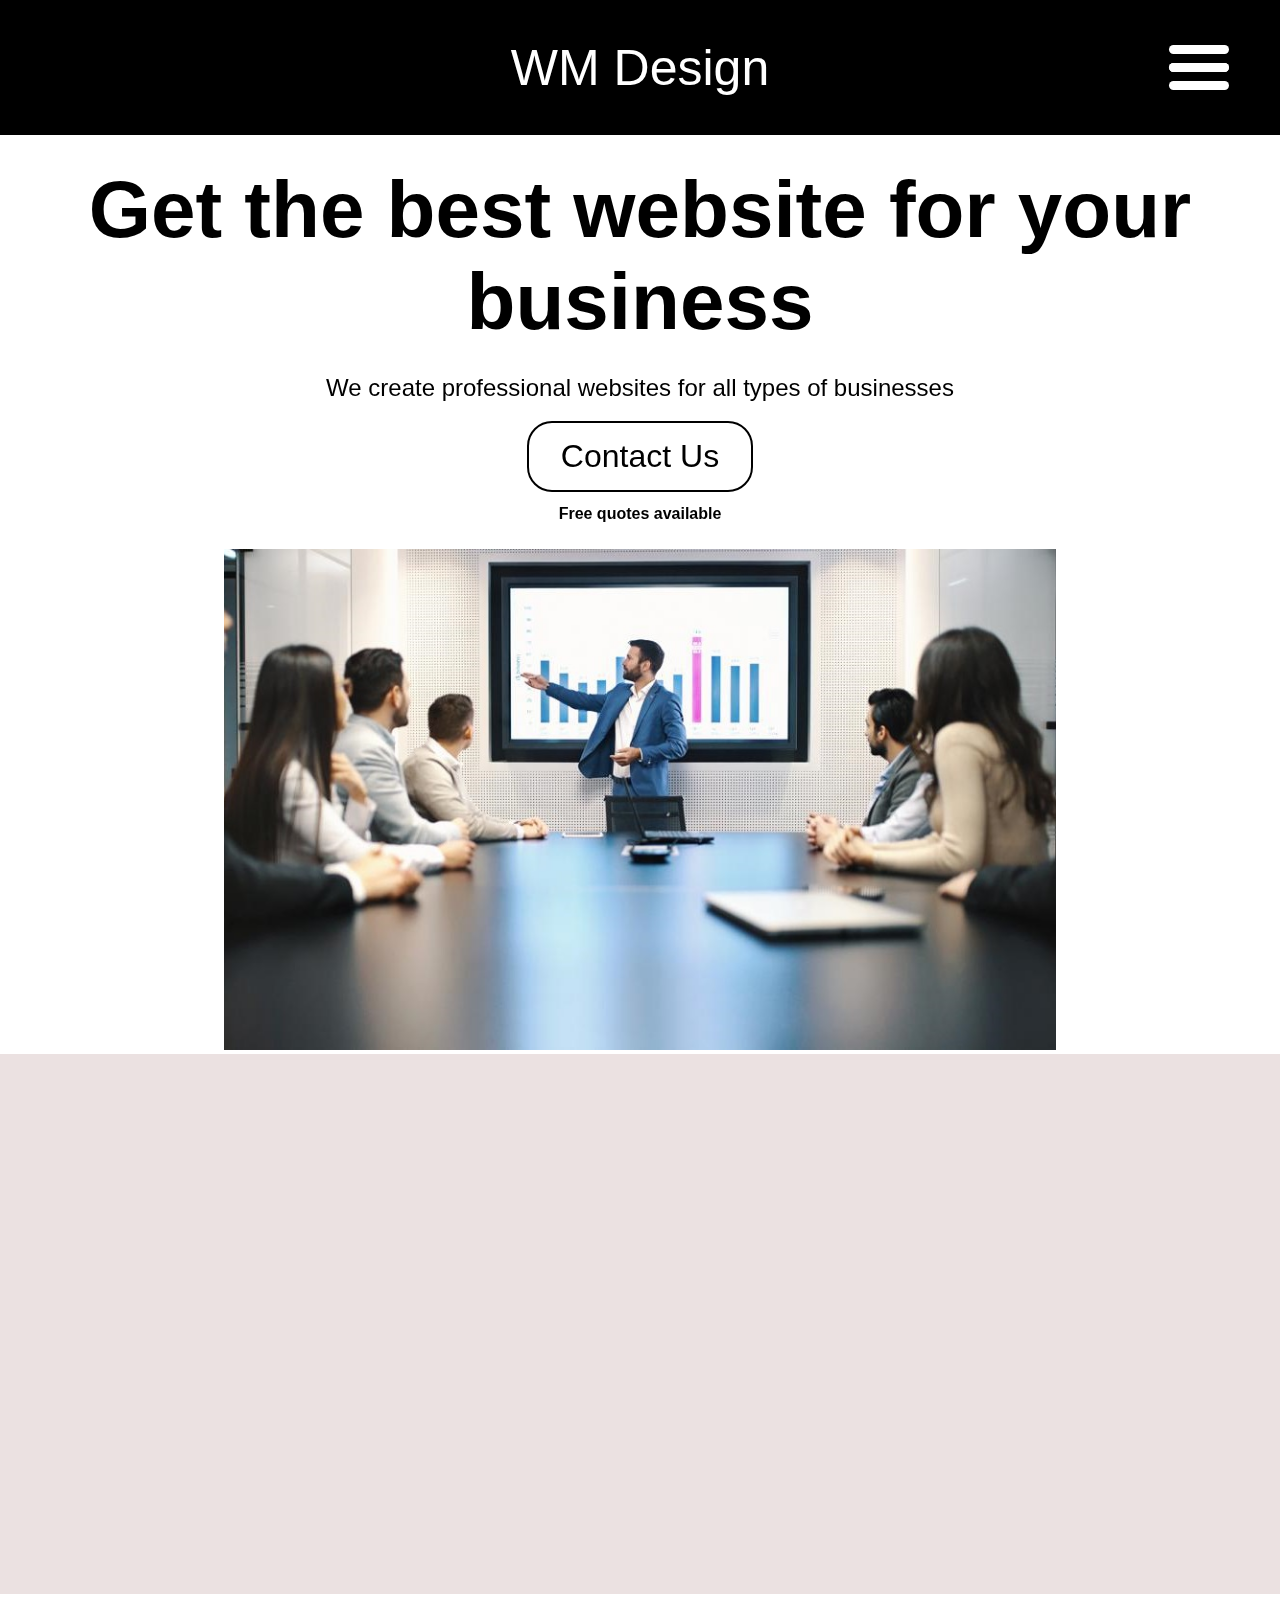
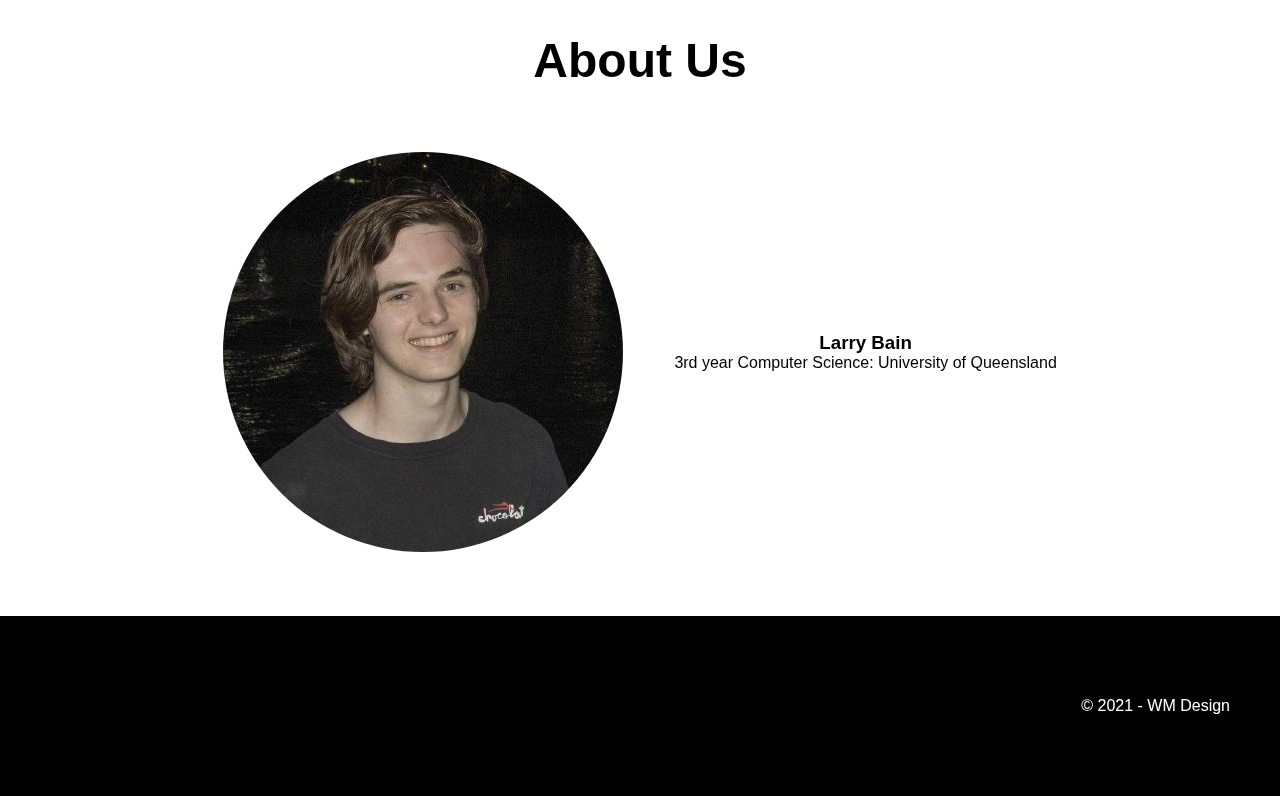
<file: index.html>
<!doctype html>
<html lang="en">
    <head>
        <link rel="stylesheet" href="css/style.css">
        <link rel="stylesheet" href="css/responsive.css">
        <link rel="stylesheet" href="js/aos/aos.css">
        <link rel="stylesheet" href="js/tiny-slider/tiny-slider.css">
        <meta charset="utf-8">
        <title>WM Design</title>
    </head>

    <body>
        <div id="nav-mask" onclick="navFunction()"></div>

        <div id="nav-menu">
            <ul>
                <li>
                    <a class="nav-heading" href="index.html">Home</a>
                </li>
                <li>
                    <a class="nav-heading" href="contact.html">Contact</a>
                </li>
            </ul>
        </div>

        <div class="banner">
            <div class="logo">
                WM Design
            </div>

            <div id="nav-icon" onclick="navFunction()">
                <span></span>
                <span></span>
                <span></span>
                <span></span>
            </div>
        </div>

        <div class="intro">
            <div class="intro-1">
                Get the best website for your business
            </div>
            <div class="intro-2">
                We create professional websites for all types of businesses
            </div>
            <a class="intro-button" href="contact.html">
                Contact Us
            </a>
            <div class="intro-3">
                Free quotes available
            </div>
        </div>
        

        <div class="slides">
            <div id="slideshow">
                <div class="tiny-slider">
                    <div>
                        <img src="images/stock-1.jpg" alt="Classified image">
                    </div>
                    <div>
                        <img src="images/stock-2.jpg" alt="Classified image">
                    </div>
                </div>
            </div>
            <div id="controls">
                <button class="previous">Prev</button>
                <button class="next">Next</button>
            </div>
        </div>

        <div class="sec-2">
            <h2 data-aos="fade-right">
                Get quoted for your website today...
            </h2>
            <div class="filler">
                <div class="list-icon" data-aos="fade-up" data-aos-delay="500">
                    <img src="images/icon-interactive.png"></img>
                    <h3>Interactive Websites</h3>
                </div>
                <div class="list-icon" data-aos="fade-up" data-aos-delay="500">
                    <img src="images/icon-engagement.png"></img>
                    <h3>Keep Users Engaged</h3>
                </div>
                <div class="list-icon" data-aos="fade-up" data-aos-delay="500">
                    <img src="images/icon-responsive.png"></img>
                    <h3>Responsive Design</h3>
                </div>
            </div>
        </div>
        <div class="sec-3">
            <h2>About Us</h2>
            <div class="profile-1">
                <img src="images/profile-1.jpg"></img>
                <div class="bio-1">
                    <h3>Larry Bain</h3>
                    <caption>
                        3rd year Computer Science: University of Queensland
                    </caption>
                </div>
            </div>
        </div>
        

        <div class="footer">
            © 2021 - WM Design
        </div>

        <script src="js/tiny-slider/min/tiny-slider.js"></script>
        <script src="js/aos/aos.js"></script>
        <script src="js/slider.js"></script>
        <script src="js/script.js"></script>
        <script>
			AOS.init();
		</script>
    </body>
</html>
</file>
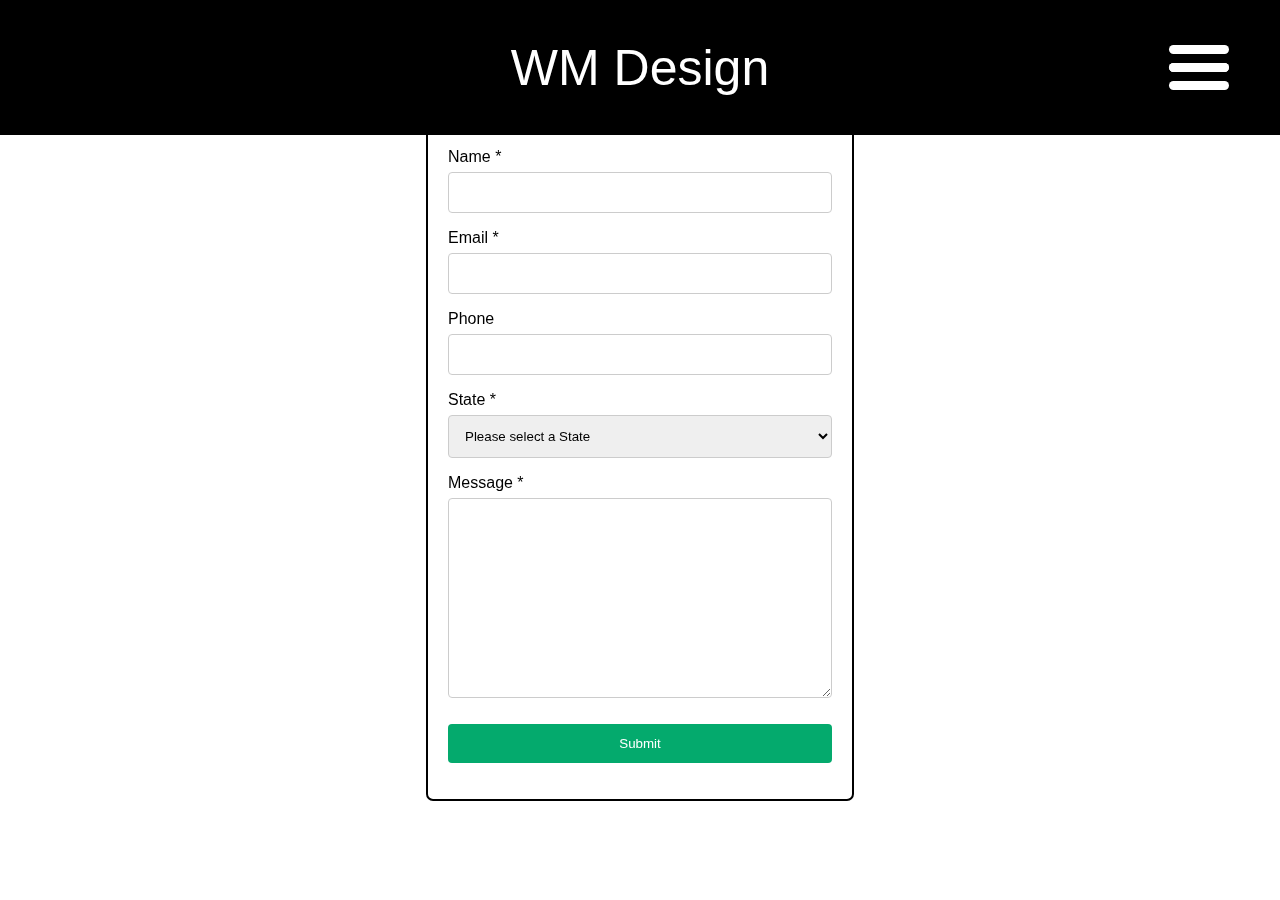
<file: contact.html>
<!doctype html>
<html lang="en">
    <head>
        <link rel="stylesheet" href="css/style.css">
        <link rel="stylesheet" href="css/responsive.css">
        <meta charset="utf-8">
        <title>WM Design</title>
    </head>

    <body>
        <div id="nav-mask" onclick="navFunction()"></div>

        <div id="nav-menu">
            <ul>
                <li>
                    <a class="nav-heading" href="index.html">Home</a>
                </li>
                <li>
                    <a class="nav-heading" href="contact.html">Contact</a>
                </li>
            </ul>
        </div>

        <div class="banner">
            <div class="logo">
                WM Design
            </div>
            
            <div id="nav-icon" onclick="navFunction()">
                <span></span>
                <span></span>
                <span></span>
                <span></span>
            </div>
        </div>

        <div class="container">
            <form action="action_page.php">
          
              <label for="name">Name *</label>
              <input type="text" id="input_1" name="full_name">

              <label for="email">Email *</label>
              <input type="email" id="input_2" name="email_address">

              <label for="ph_number">Phone</label>
              <input type="number" id="input_3" name="phone_number">
          
              <label for="state">State *</label>
              <select id="input_4" name="state">
                <option value="" selected="selected" class="placeholder">Please select a State</option>
                <option value="act">Australian Capital Territory</option>
                <option value="nsw">New South Wales</option>
                <option value="nt">Northern Territory</option>
                <option value="qld">Queensland</option>
                <option value="vic">Victoria</option>
                <option value="sa">South Australia</option>
                <option value="wa">Western Australia</option>
                <option value="tas">Tasmania</option>
              </select>
          
              <label for="message">Message *</label>
              <textarea id="message" name="message" style="height:200px"></textarea>
          
              <input type="submit" value="Submit">
          
            </form>
          </div>

        <script src="js/tiny-slider/min/tiny-slider.js"></script>
        <script src="js/script.js"></script>
        
    </body>
</html>
</file>
<file: css/style.css>
/* Variables */
:root {
    --primaryColour: white;
    --secondaryColour: black;
    --highlightsColour: rgb(235, 225, 225);
}

* {
	margin: 0;
	padding: 0;
}

body {
    font-family: Arial, Helvetica, sans-serif;
}

a {
    text-decoration: none;
}

.banner {
    height: 15vh;
    top: 0;
    background-color: black;
    position: fixed;
    width: 100%;
    z-index: 6;
    display: flex;
    justify-content: center;
    align-items: center;
}

.logo {
    font-size: 50px;
    color: var(--primaryColour);
    display: flex;
}

.est {
    color: var(--primaryColour);
}

#nav-mask {
    position: fixed;
    top: 0;
    left: 0;
    width: 100%;
    height: 100%;
    background: rgba(0,0,0,.6);
    opacity: 0;
    pointer-events: none;
    transition: opacity .5s linear;
    outline: 2px solid red;
    z-index: -1;
}

#nav-icon {
    width: 60px;
    height: 45px;
    transform: rotate(0deg);
    transition: .5s ease-in-out;
    cursor: pointer;
    z-index: 11;
    position: absolute;
    right: 4%;
}

#nav-icon span {
    display: block;
    position: absolute;
    height: 9px;
    width: 100%;
    border-radius: 9px;
    opacity: 1;
    left: 0;
    transform: rotate(0deg);
    transition: .25s ease-in-out;
    background: var(--primaryColour);
}

#nav-icon span:nth-child(1) {
    top: 0px;
}

#nav-icon span:nth-child(2) {
    top: 18px;
}

#nav-icon span:nth-child(3) {
    top: 18px;
}

#nav-icon span:nth-child(4) {
    top: 36px;
}

#nav-icon.open span:nth-child(1) {
    top: 18px;
    width: 0%;
    left: 50%;
}

#nav-icon.open span:nth-child(2) {
    transform: rotate(45deg);
}

#nav-icon.open span:nth-child(3) {
    transform: rotate(-45deg);
}

#nav-icon.open span:nth-child(4) {
    top: 18px;
    width: 0%;
    left: 50%;
}

#nav-menu {
    height: 100%;
    width: 0;
    position: fixed;
    z-index: 6;
    top: 5%;
    right: 0;
    background-color: var(--secondaryColour);
    transition: 0.5s;
}

#nav-menu ul {
    list-style-type: none;
    display: flex;
    align-items: center;
    justify-content: space-evenly;
    flex-direction: column;
    height: 100%;
}

#nav-menu a {
    padding: 1em 1em;
    text-decoration: none;
    font-size: 2em;
    color: var(--primaryColour);
    display: none;
    transition: 0.3s;
}

#nav-menu a:hover {
    background-color: var(--primaryColour);
    color: var(--secondaryColour);
}


/* Styling for menu bar */
/*
.nav-bar {
    width: 100%;
    background-color: var(--highlightsColour);
}

.nav-bar ul {
    display: flex;
    list-style-type: none;
}

.nav-bar li {
    transition: 0.3s;
}

.nav-bar a {
    display: inline-block;
    text-align: center;
    padding: 14px 16px;
    text-decoration: none;
    color: var(--secondaryColour);
}

.nav-bar a.active {
    background-color: var(--primaryColour);
    text-decoration: underline;
  }

.nav-bar li:hover {
    background-color: var(--primaryColour);
}
*/

/* Styling for index.html */
.intro {
    display: flex;
    flex-direction: column;
    justify-content: center;
    align-items: center;
    margin-top: 14vh;
}

.intro-1 {
    text-align: center;
    font-size: 5em;
    margin-top: 3%;
    font-weight: bold;
}

.intro-2 {
    text-align: center;
    font-size: 1.5em;
    margin-top: 2%;
    width: 50%;
}

.intro-button {
    background-color: var(--primaryColour);
    color: var(--secondaryColour);
    padding: 15px 32px;
    margin-top: 1.5%;
    cursor: pointer;
    border-radius: 25px;
    font-size: 2em;
    border: 2px solid var(--secondaryColour);
    transition: .2s ease-in-out;
}

.intro-button:hover {
    background-color: var(--secondaryColour);
    color: var(--primaryColour);
}

.intro-3 {
    margin-top: 1%;
    font-weight: bold;
}

.slides {
    margin-top: 2%;
    height: fit-content;
    display: flex;
    flex-direction: column;
    justify-content: center;
    align-items: center;
}

#slideshow {
    width: 65%;
    height: 90%;
    overflow: hidden;
}

#controls {
    display: none;
}

#controls button:hover {
    background-color: var(--secondaryColour);
    color: var(--primaryColour);
}

#slideshow img {
    background-color: var(--primaryColour);
    width: 100%;
}

.sec-2 {
    height: fit-content;
    margin-bottom: 3%;
    background-color: var(--highlightsColour);
    display: flex;
    justify-content: space-evenly;
    align-items: center;
    height: 60vh;
}

.sec-2 h2 {
    font-size: 4em;
    font-weight: bold;
    text-align: center;
    width: 50%;
}

.filler {
    width: 40%;
    font-size: 2em;
    text-align: center;
}

.list-icon {
    padding-top: 3%;
    padding-bottom: 3%;
    display: flex;
}

.list-icon img {
    max-width: 50px;
    margin-right: 2%;
}

.sec-3 {
    margin-bottom: 5%;
}

.sec-3 h2 {
    text-align: center;
    font-size: 3em;
    font-weight: bold;
}

.sec-3 img {
    border-radius: 50%;
    margin-right: 2%;
}

.profile-1 {
    margin-top: 5%;
    display: flex;
    justify-content: center;
}

.bio-1 {
    margin-left: 2%;
    display: flex;
    flex-direction: column;
    text-align: center;
    justify-content: center;
}

.footer {
    height: 20vh;
    background-color: var(--secondaryColour);
    color: var(--primaryColour);
    text-align: right;
    vertical-align: center;
    line-height: 20vh;
    padding-right: 50px;
}

/* Styling for contact.html */
/* Style inputs with type="text", select elements and textareas */
input, select, textarea {
    width: 100%; /* Full width */
    padding: 12px; /* Some padding */ 
    border: 1px solid #ccc; /* Gray border */
    border-radius: 4px; /* Rounded borders */
    box-sizing: border-box; /* Make sure that padding and width stays in place */
    margin-top: 6px; /* Add a top margin */
    margin-bottom: 16px; /* Bottom margin */
    resize: vertical /* Allow the user to vertically resize the textarea (not horizontally) */
}
  
/* Style the submit button with a specific background color etc */
input[type=submit] {
    background-color: #04AA6D;
    color: white;
    padding: 12px 20px;
    border: none;
    border-radius: 4px;
    cursor: pointer;
}

/* When moving the mouse over the submit button, add a darker green color */
input[type=submit]:hover {
    background-color: #45a049;
}

/* Add a background color and some padding around the form */
.container {
    outline: 2px solid black;
    margin-top: 10%;
    margin-bottom: 3%;
    margin-left: auto;
    margin-right: auto;
    width: 30%;
    border-radius: 5px;
    padding: 20px;
}
</file>
<file: css/responsive.css>
/* CSS for mobile screen size */
@media only screen and (max-width: 768px) {
    #slideshow {
        width: 100%;
    }

    .sec-2 {
        flex-direction: column;
        align-items: center;
        justify-content: center;
    }

    .sec-2 h2 {
        font-size: 3em;
        width: 70%;
        margin-bottom: 5%;
    }

    .filler {
        width: 65%;
        font-size: 1.5em;
    }

    .list-icon img {
        margin-right: 4%;
    }

    .sec-3 img {
        margin-left: 2%;
        width: 50%;
    }

    .bio-1 {
        margin-left: 0;
    }

    .container {
        width: 70%;
        margin-top: 25%;
        margin-bottom: 10%;
    }
}
</file>
<file: js/tiny-slider/tiny-slider.css>
.tns-outer{padding:0 !important}.tns-outer [hidden]{display:none !important}.tns-outer [aria-controls],.tns-outer [data-action]{cursor:pointer}.tns-slider{-webkit-transition:all 0s;-moz-transition:all 0s;transition:all 0s}.tns-slider>.tns-item{-webkit-box-sizing:border-box;-moz-box-sizing:border-box;box-sizing:border-box}.tns-horizontal.tns-subpixel{white-space:nowrap}.tns-horizontal.tns-subpixel>.tns-item{display:inline-block;vertical-align:top;white-space:normal}.tns-horizontal.tns-no-subpixel:after{content:'';display:table;clear:both}.tns-horizontal.tns-no-subpixel>.tns-item{float:left}.tns-horizontal.tns-carousel.tns-no-subpixel>.tns-item{margin-right:-100%}.tns-no-calc{position:relative;left:0}.tns-gallery{position:relative;left:0;min-height:1px}.tns-gallery>.tns-item{position:absolute;left:-100%;-webkit-transition:transform 0s, opacity 0s;-moz-transition:transform 0s, opacity 0s;transition:transform 0s, opacity 0s}.tns-gallery>.tns-slide-active{position:relative;left:auto !important}.tns-gallery>.tns-moving{-webkit-transition:all 0.25s;-moz-transition:all 0.25s;transition:all 0.25s}.tns-autowidth{display:inline-block}.tns-lazy-img{-webkit-transition:opacity 0.6s;-moz-transition:opacity 0.6s;transition:opacity 0.6s;opacity:0.6}.tns-lazy-img.tns-complete{opacity:1}.tns-ah{-webkit-transition:height 0s;-moz-transition:height 0s;transition:height 0s}.tns-ovh{overflow:hidden}.tns-visually-hidden{position:absolute;left:-10000em}.tns-transparent{opacity:0;visibility:hidden}.tns-fadeIn{opacity:1;filter:alpha(opacity=100);z-index:0}.tns-normal,.tns-fadeOut{opacity:0;filter:alpha(opacity=0);z-index:-1}.tns-vpfix{white-space:nowrap}.tns-vpfix>div,.tns-vpfix>li{display:inline-block}.tns-t-subp2{margin:0 auto;width:310px;position:relative;height:10px;overflow:hidden}.tns-t-ct{width:2333.3333333%;width:-webkit-calc(100% * 70 / 3);width:-moz-calc(100% * 70 / 3);width:calc(100% * 70 / 3);position:absolute;right:0}.tns-t-ct:after{content:'';display:table;clear:both}.tns-t-ct>div{width:1.4285714%;width:-webkit-calc(100% / 70);width:-moz-calc(100% / 70);width:calc(100% / 70);height:10px;float:left}

/*# sourceMappingURL=sourcemaps/tiny-slider.css.map */
</file>
